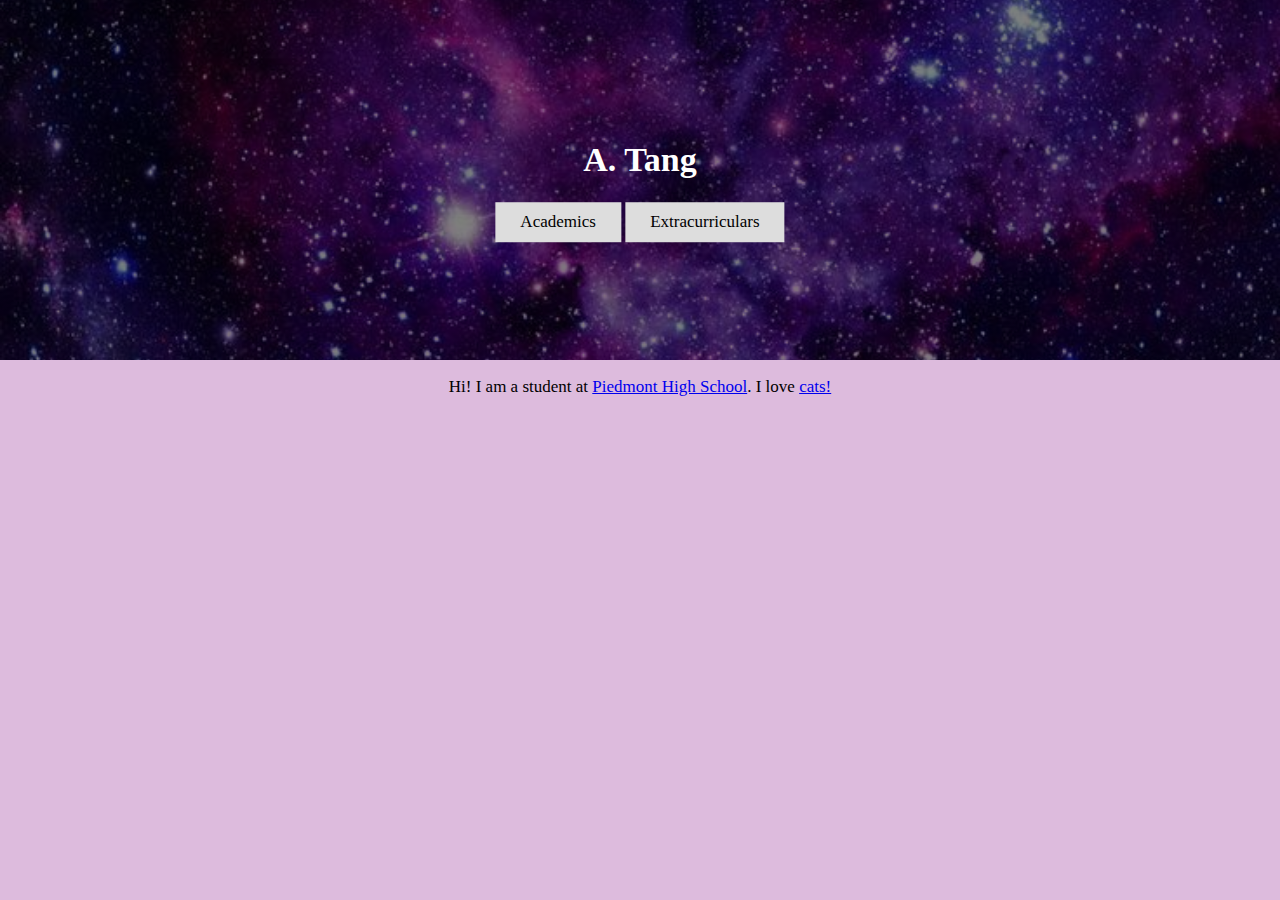
<file: index.html>
<!DOCTYPE html>
<html>
<head>
	<title>Final Project</title>
	<link rel="stylesheet" href = "stylesheetindex.css">
</head>
<div class="hero-image">
  <div class="hero-text">
    <h1>A. Tang</h1>
    <a href = "academics.html"><button>Academics</button></a>
    <a href = "extracurriculars.html"><button>Extracurriculars</button></a>
  </div>
</div>
<body>
	<p> Hi! I am a student at <a href = "https://phs.piedmont.k12.ca.us/">Piedmont High School</a>. I love <a href=https://encrypted-tbn0.gstatic.com/images?q=tbn:ANd9GcTRZCil6h4tubVDPQG5zZRxZVtR_aMoxs12Sw&usqp=CAU>cats!</a></p>

	
</body>

</html>
</file>
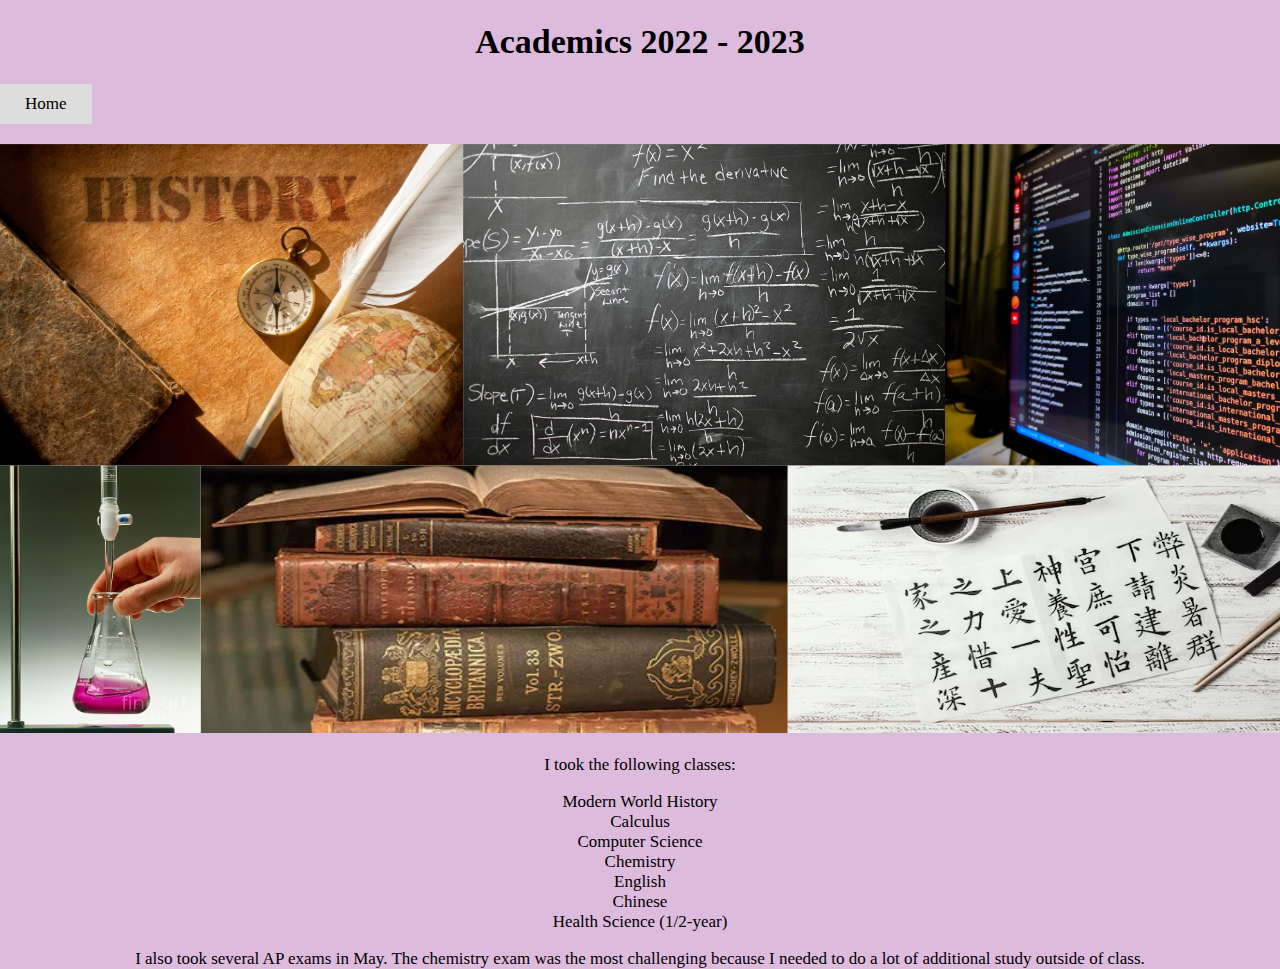
<file: academics.html>
<!DOCTYPE html>
<html>
<head>
	<title>Academics</title>
	<link rel="stylesheet" href = "stylesheetindex.css">
</head>

<h1>Academics 2022 - 2023</h1>
<body>
    <a href = "index.html"><button>Home</button></a>
    <br><br>
    <div class = "collages">
    	<img src = "collage.png">
    </div>
           
    <p>I took the following classes:</p>
    <p> Modern World History <br> Calculus <br> Computer Science <br> Chemistry <br> English <br> Chinese <br> Health Science (1/2-year) </p>
    <p>I also took several AP exams in May. The chemistry exam was the most challenging because I needed to do a lot of additional study outside of class.</p>
</body>

</html>
</file>
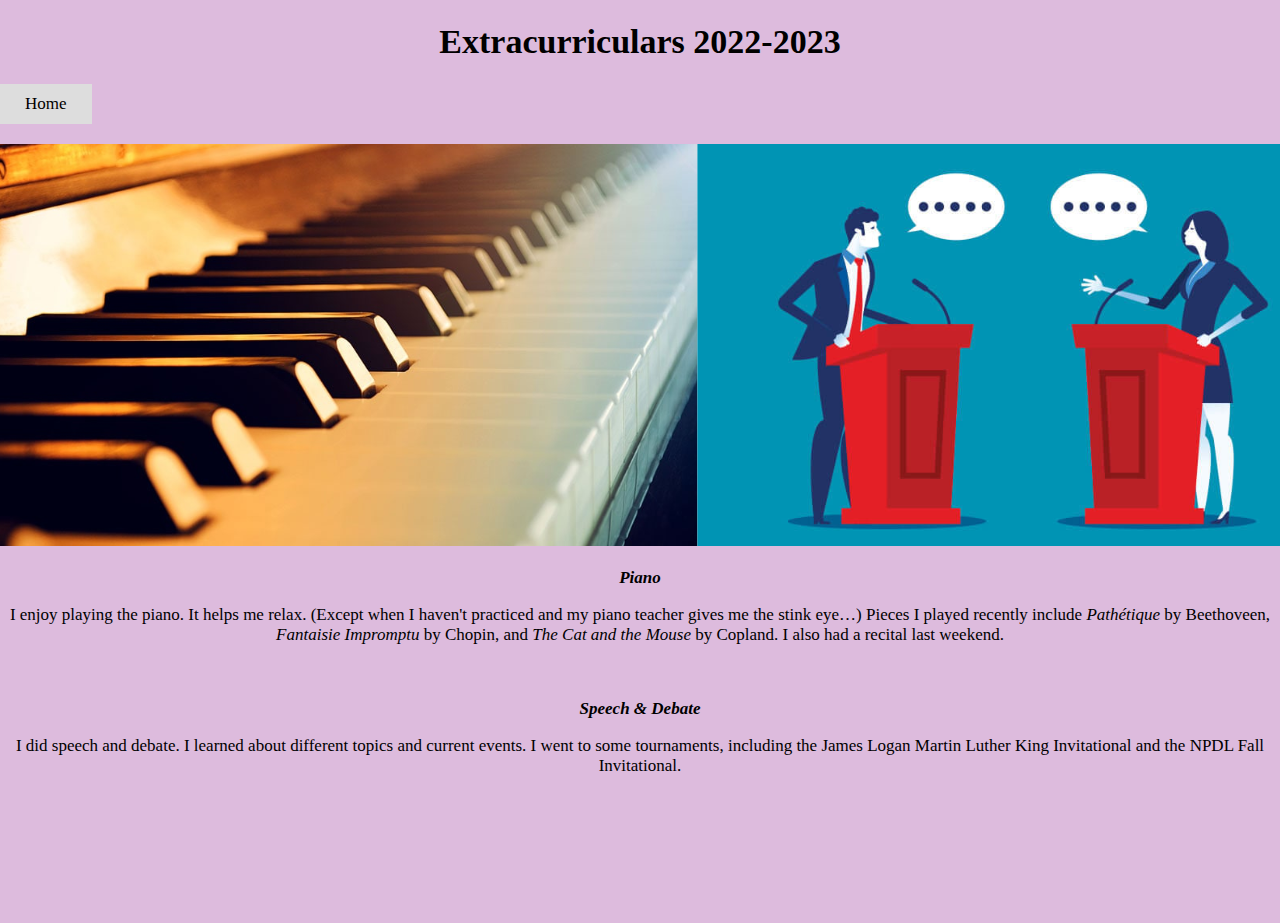
<file: extracurriculars.html>
<!DOCTYPE html>
<html>
<head>
	<title>Extracurriculars</title>
	<link rel="stylesheet" href = "stylesheetindex.css">
</head>

<h1>Extracurriculars 2022-2023</h1>

<body>
	<a href = "index.html"><button>Home</button></a>
	<br><br>
	<div class = "collages">
    	<img src = "collage2.png">
	</div>
    <p><b><i> Piano</i></b><p>
	<p> I enjoy playing the piano. It helps me relax. (Except when I haven't practiced and my piano teacher gives me the stink eye…) Pieces I played recently include <I>Pathétique</I> by Beethoveen, <I>Fantaisie Impromptu</I> by Chopin, and <I>The Cat and the Mouse</I> by Copland. I also had a recital last weekend.</p>
	<br>
	<p><b><i> Speech & Debate</i></b><p>
    <p> I did speech and debate. I learned about different topics and current events. I went to some tournaments, including the James Logan Martin Luther King Invitational and the NPDL Fall Invitational. </p>
	
</body>

</html>
</file>
<file: stylesheetindex.css>
body, html {
  background-color: #DDBBDD;
  height: 100%;
  margin: 0;
  font-family: Times New Roman, sans-serif;
  font-size: 17px;
}

.hero-image {
  background-image: linear-gradient(rgba(0, 0, 0, 0.5), rgba(0, 0, 0, 0.5)), url("galaxy.jpg");
  height: 40%;
  background-position: center;
  background-repeat: no-repeat;
  background-size: cover;
  position: relative;
}

.hero-text {
  text-align: center;
  position: absolute;
  top: 50%;
  left: 50%;
  transform: translate(-50%, -50%);
  color: white;
  font-family: papyrus;
}

.collages {
  text-align: center;
}

button {
  border: none;
  outline: 100;
  display: inline-block;
  padding: 10px 25px;
  color: black;
  background-color: #ddd;
  text-align: center;
  cursor: pointer;
  font-family: Times New Roman;
  font-size: 17px;
}

button:hover {
  background-color: #555;
  color: white;
}

p {
  text-align: center;
}

h1 {
  text-align: center;
}
</file>
